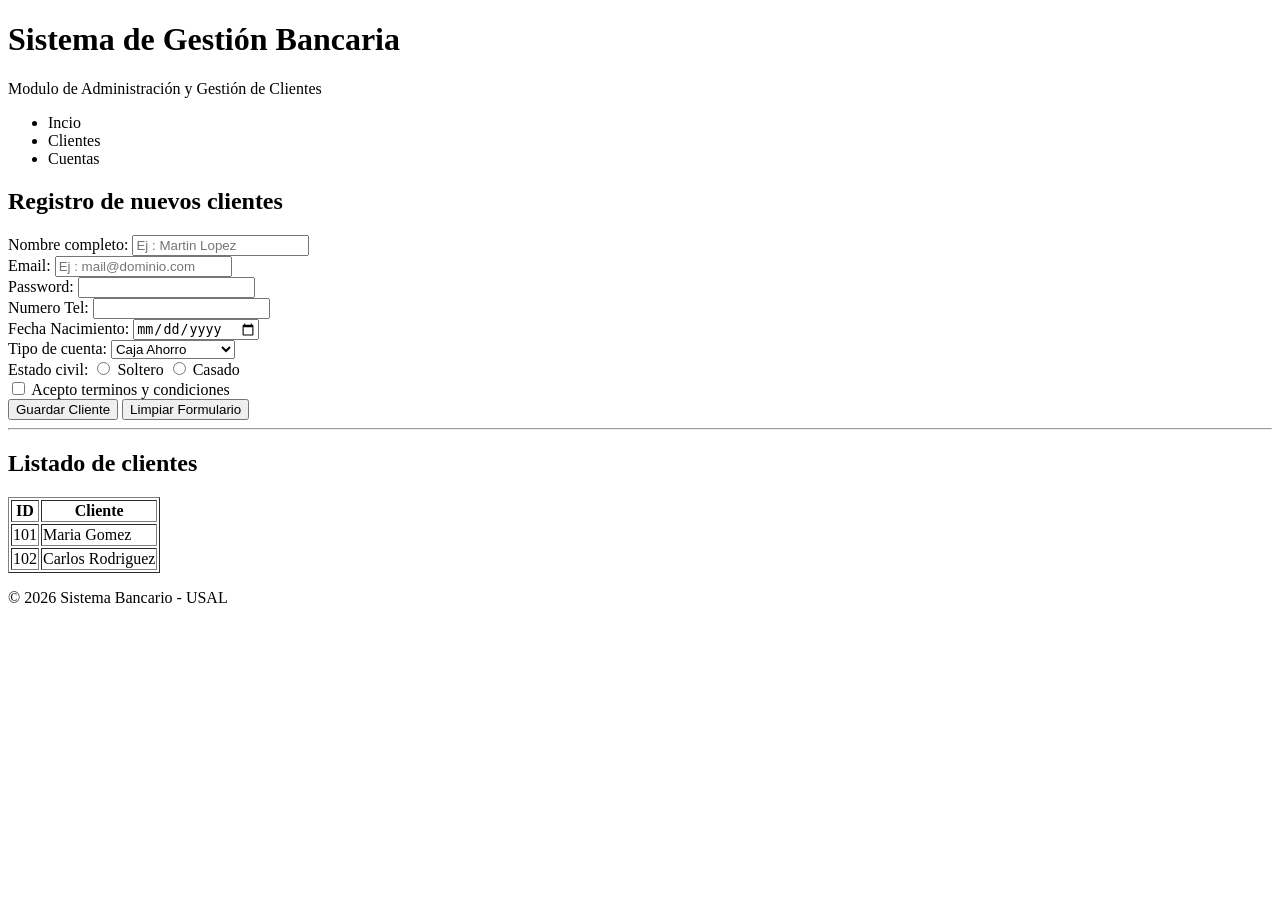
<file: Temas 2do cuatrimestre/Tema 03 - HTML5 (estructura, formularios y tablas)/Codigo/017 - Clase 12-08/src/main/resources/index.html>
<!DOCTYPE html>
<html lang="en">
<head>
    <meta charset="UTF-8">
    <title>Clase 12-08</title>
</head>
<body>
    <!--Etiqueta HTML5 - semantica-->
    <header>
        <h1>Sistema de Gestión Bancaria</h1>
        <p>Modulo de Administración y Gestión de Clientes</p>
    </header>

    <nav>
        <!--Lista desordenadas - viñetas-->
        <ul>
            <li>Incio</li>
            <li>Clientes</li>
            <li>Cuentas</li>
        </ul>
    </nav>

    <main>
        <section>
            <h2>Registro de nuevos clientes</h2>

            <!--Formulario para el alta de clientes-->
            <form>
                <div>
                    <label for="nombre">Nombre completo: </label>
                    <input type="text" id="nombre" placeholder="Ej : Martin Lopez" required>
                </div>
                <div>
                    <label>Email: </label>
                    <input type="email" placeholder="Ej : mail@dominio.com">
                </div>
                <div>
                    <label>Password: </label>
                    <input type="password">
                </div>
                <div>
                    <label>Numero Tel: </label>
                    <input type="number">
                </div>
                <div>
                    <label>Fecha Nacimiento: </label>
                    <input type="date">
                </div>
                <div>
                    <label>Tipo de cuenta: </label>
                    <select>
                        <option value="caja ahorro">Caja Ahorro</option>
                        <option value="cta corriente">Cuenta Corriente</option>
                    </select>
                </div>
                <div>
                    <label>Estado civil: </label>
                    <input type="radio" name="estadoCivil">
                    <label>Soltero</label>
                    <input type="radio" name="estadoCivil">
                    <label>Casado</label>
                </div>
                <div>
                    <input type="checkbox">
                    <label>Acepto terminos y condiciones</label>
                </div>
                <div>
                    <button type="submit">Guardar Cliente</button>
                    <button type="reset">Limpiar Formulario</button>
                </div>
            </form>
        </section>
        <hr>
        <section>
            <h2>Listado de clientes</h2>

            <!--Tabla para visualizar los datos-->
            <table border="1">
                <!--Definir los encabezados-->
                <thead>
                    <tr>
                        <th>ID</th>
                        <th>Cliente</th>
                    </tr>
                </thead>
                <!--Definir el cuerpo-->
                <tbody>
                    <tr>
                        <td>101</td>
                        <td>Maria Gomez</td>
                    </tr>
                    <tr>
                        <td>102</td>
                        <td>Carlos Rodriguez</td>
                    </tr>
                </tbody>
            </table>
        </section>
    </main>

    <footer>
        <p>&copy; 2026 Sistema Bancario - USAL</p>
    </footer>

</body>
</html>
</file>
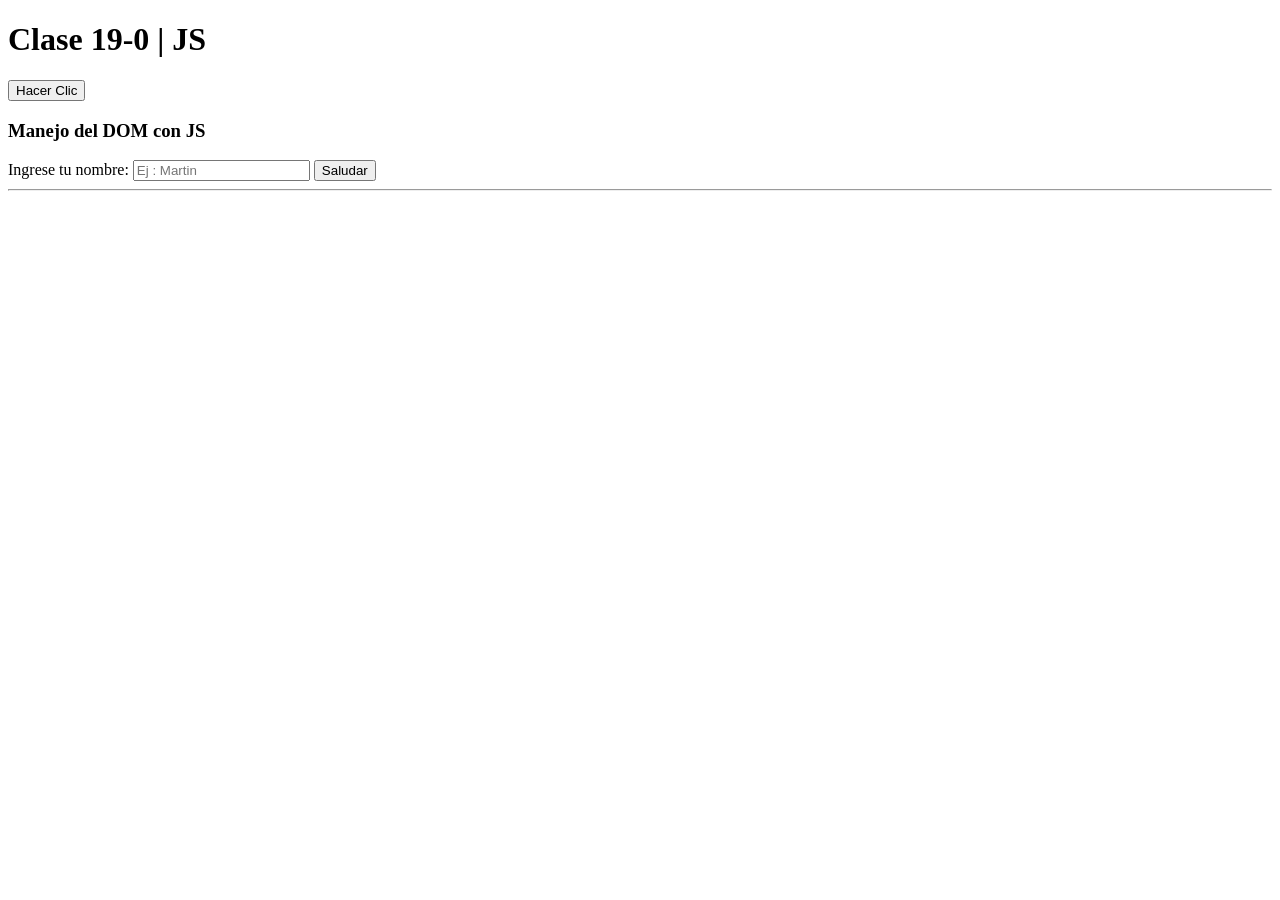
<file: Temas 2do cuatrimestre/Tema 04 - JavaScript y manejo del DOM/Codigo/018 - Clase 19-08/src/main/resources/index.html>
<!DOCTYPE html>
<html lang="en">
<head>
    <meta charset="UTF-8">
    <title>Clase 19-08</title>
</head>
<body>
<!--Etiqueta HTML5 - semantica-->
<header>
    <h1>Clase 19-0 | JS</h1>
</header>

<main>
    <button onclick="hacerClic()">Hacer Clic</button>
    <br>
    <h3>Manejo del DOM con JS</h3>
    <div>
        <label for="campoNombre"l>Ingrese tu nombre:</label>
        <input type="text" id="campoNombre" placeholder="Ej : Martin">

        <button id="btnSaludar">Saludar</button>
    </div>
    <hr>
    <p id="msjSaludo"></p>
</main>

<script src="logica.js">
</script>

</body>
</html>
</file>
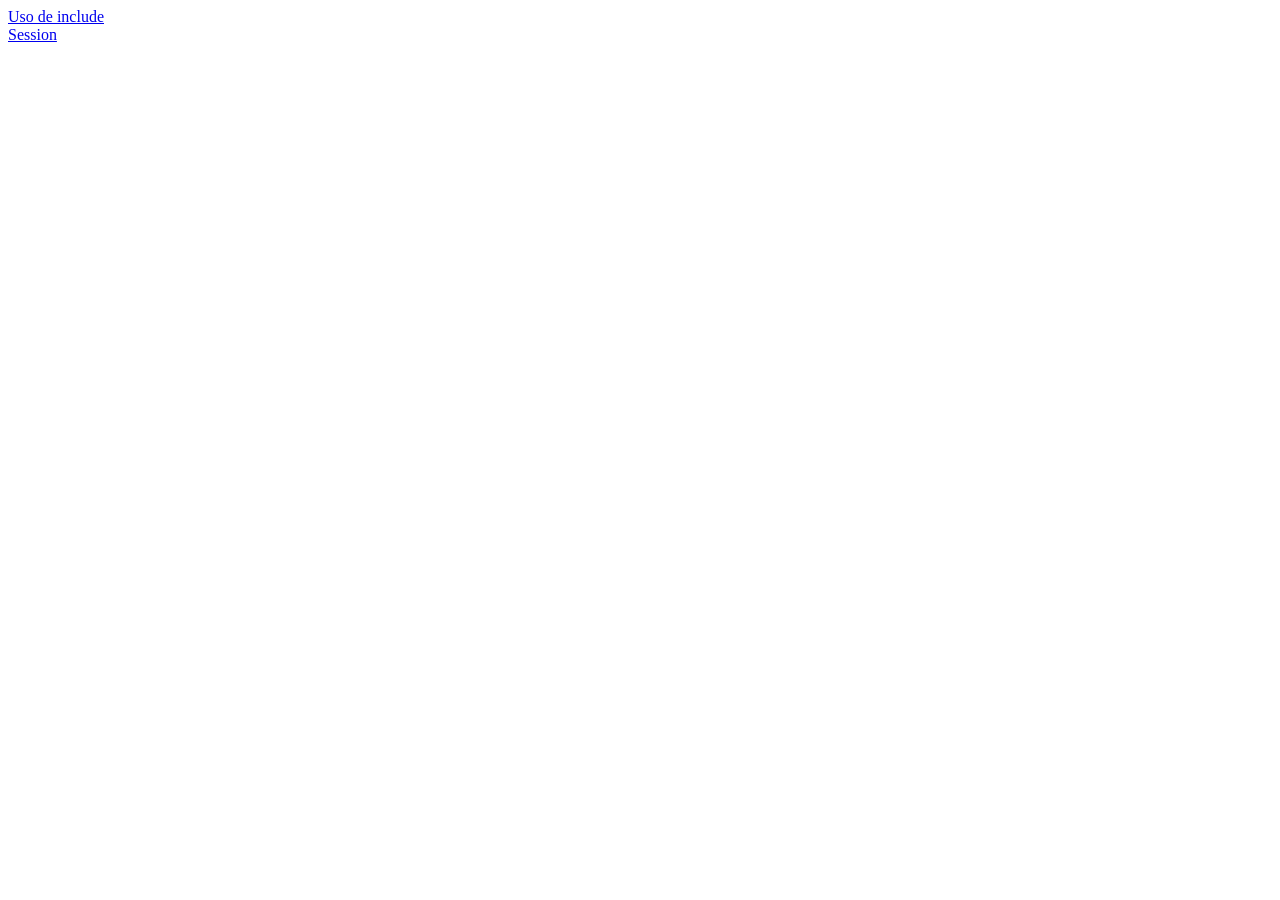
<file: Temas 2do cuatrimestre/Tema 06 - JSP (include y Session)/Codigo/020 - Clase 02-09/src/main/webapp/index.html>
<!DOCTYPE html>
<html lang="en">
<head>
    <meta charset="UTF-8">
    <title>Clase 02-0</title>
</head>
<body>
    <div>
        <a href="inicio.jsp">Uso de include</a>
        <br>
        <a href="session.jsp">Session</a>
    </div>
</body>
</html>
</file>
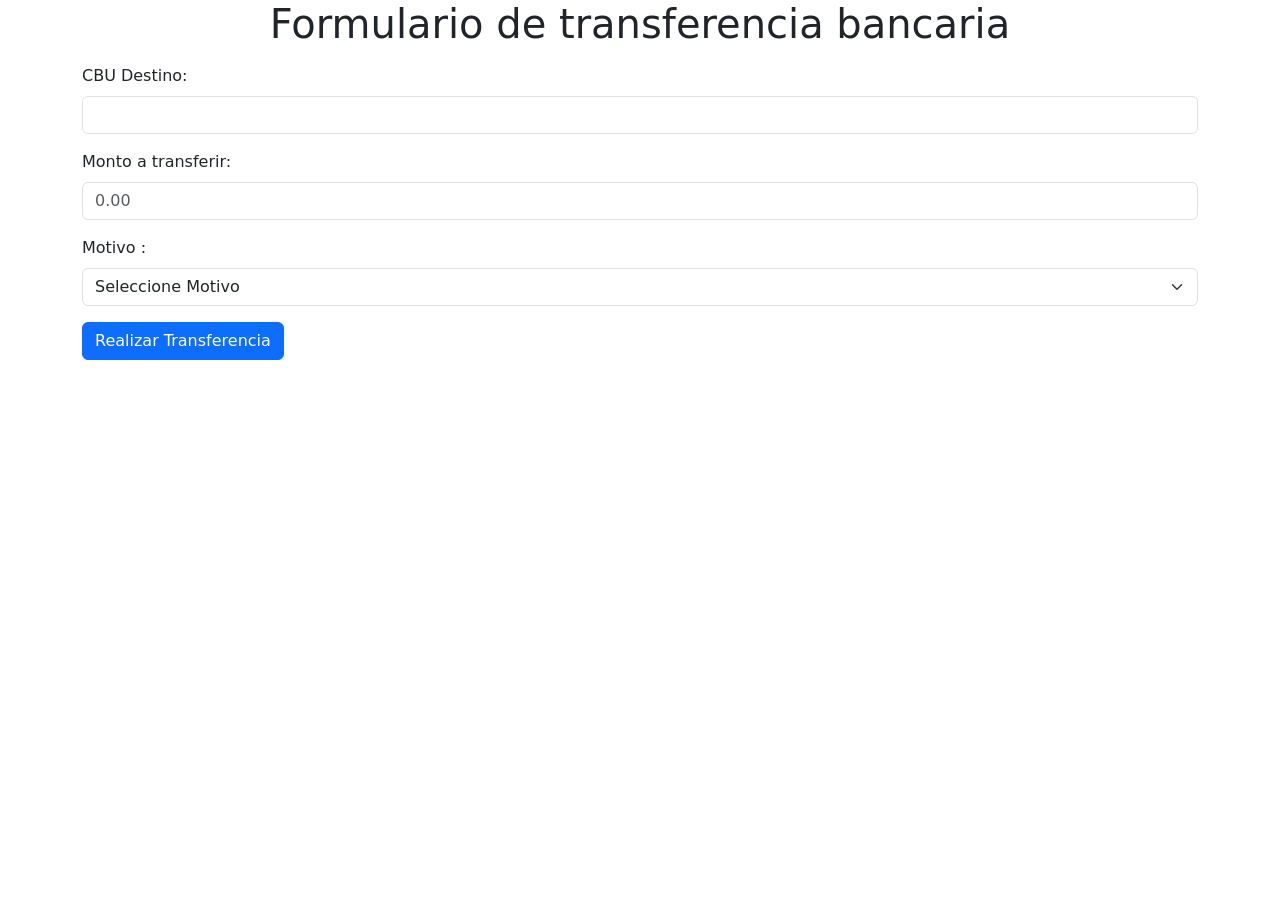
<file: Temas 2do cuatrimestre/Tema 04 - JavaScript y manejo del DOM/Codigo/018 - Clase 19-08/src/main/resources/transferencia.html>
<!DOCTYPE html>
<html lang="en">
<head>
    <meta charset="UTF-8">
    <link href="https://cdn.jsdelivr.net/npm/bootstrap@5.3.8/dist/css/bootstrap.min.css" rel="stylesheet" integrity="sha384-sRIl4kxILFvY47J16cr9ZwB07vP4J8+LH7qKQnuqkuIAvNWLzeN8tE5YBujZqJLB" crossorigin="anonymous">
    <title>Banco USAL - Nueva Transferencia</title>
</head>
<body>

    <div class="container">
        <h1 class="mb-3 text-center">Formulario de transferencia bancaria</h1>

        <form id="formTransferencia">
            <div class="mb-3">
                <label class="form-label" for="cbuDestino">CBU Destino: </label>
                <input type="text"
                       id="cbuDestino"
                        class="form-control">
            </div>

            <div class="mb-3">
                <label class="form-label">Monto a transferir: </label>
                <input type="number"
                       class="form-control"
                       id="monto"
                       step="0.01"
                       placeholder="0.00">
            </div>

            <div class="mb-3">
                <label class="form-label">Motivo :</label>
                <select id="motivo" class="form-select">
                    <option value="-">Seleccione Motivo</option>
                    <option value="alquiler">Alquiler</option>
                    <option value="expensas">Expensas</option>
                    <option value="varios">Varios</option>
                </select>
            </div>

            <button type="submit"
                    class="btn btn-primary">Realizar Transferencia</button>
        </form>

        <div id="msjErrores"></div>
    </div>

    <script src="transferencia-logica.js"></script>
</body>
</html>
</file>
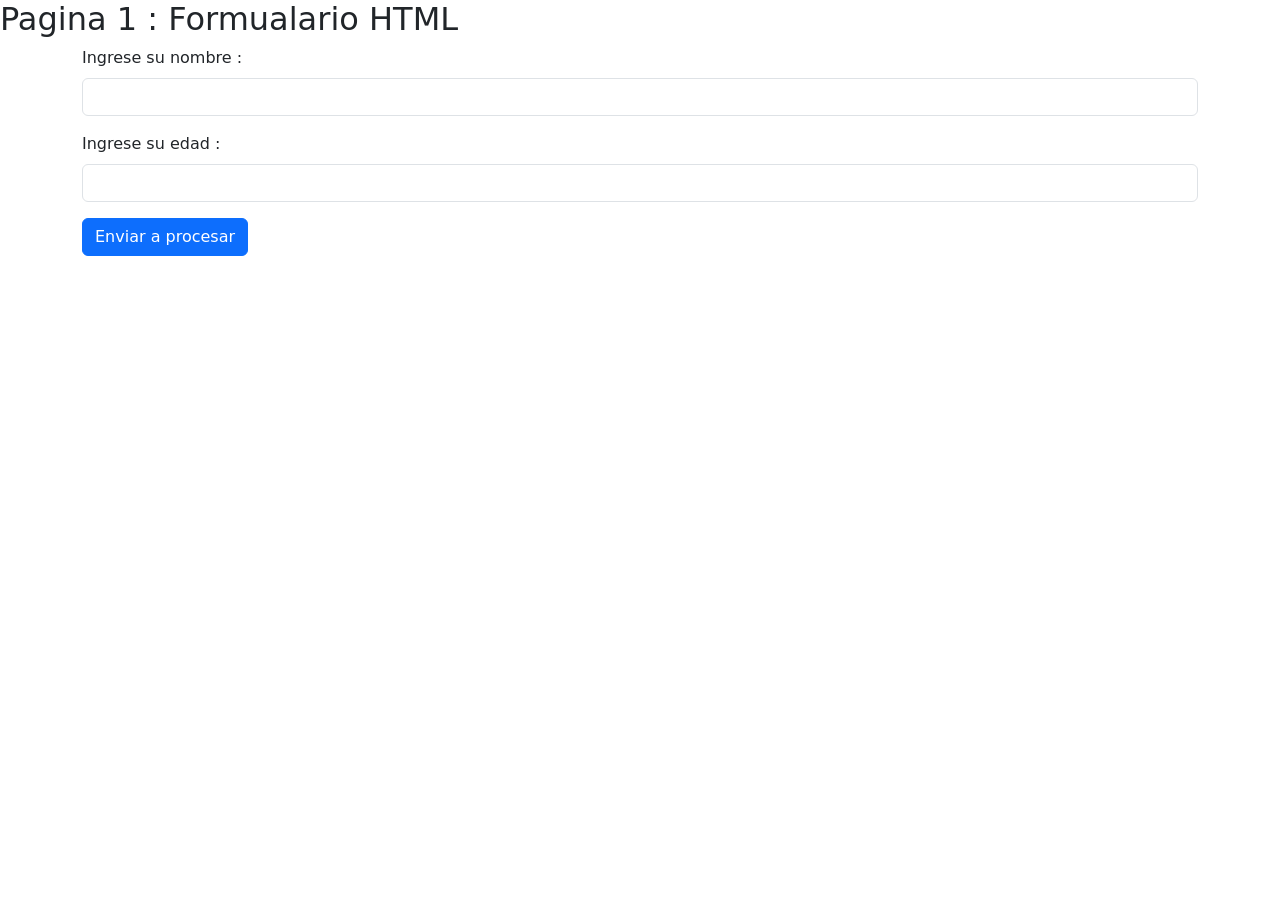
<file: Temas 2do cuatrimestre/Tema 05 - Servidor web y JSP basico (scriptlets y formularios)/Codigo/019 - Clase 26-08/src/main/webapp/formulario.html>
<!DOCTYPE html>
<html lang="en">
<head>
    <meta charset="UTF-8">
    <title>Introduccion JSP</title>
    <link href="https://cdn.jsdelivr.net/npm/bootstrap@5.3.8/dist/css/bootstrap.min.css" rel="stylesheet" integrity="sha384-sRIl4kxILFvY47J16cr9ZwB07vP4J8+LH7qKQnuqkuIAvNWLzeN8tE5YBujZqJLB" crossorigin="anonymous">
</head>
<body>
    <h2>Pagina 1 : Formualario HTML</h2>

    <div class="container">
        <form method="post"
              action="procesar-form.jsp">
            <div class="mb-3">
                <label class="form-label"
                        for="inNombre">Ingrese su nombre :</label>
                <input class="form-control"
                        id="inNombre"
                        name="txtNombre">
            </div>

            <div class="mb-3">
                <label class="form-label"
                        for="inEdad">Ingrese su edad :</label>
                <input class="form-control"
                        id="inEdad"
                        type="number"
                        name="txtEdad">

            </div>

            <button type="submit" class="btn btn-primary">Enviar a procesar</button>
        </form>
    </div>

</body>
</html>
</file>
